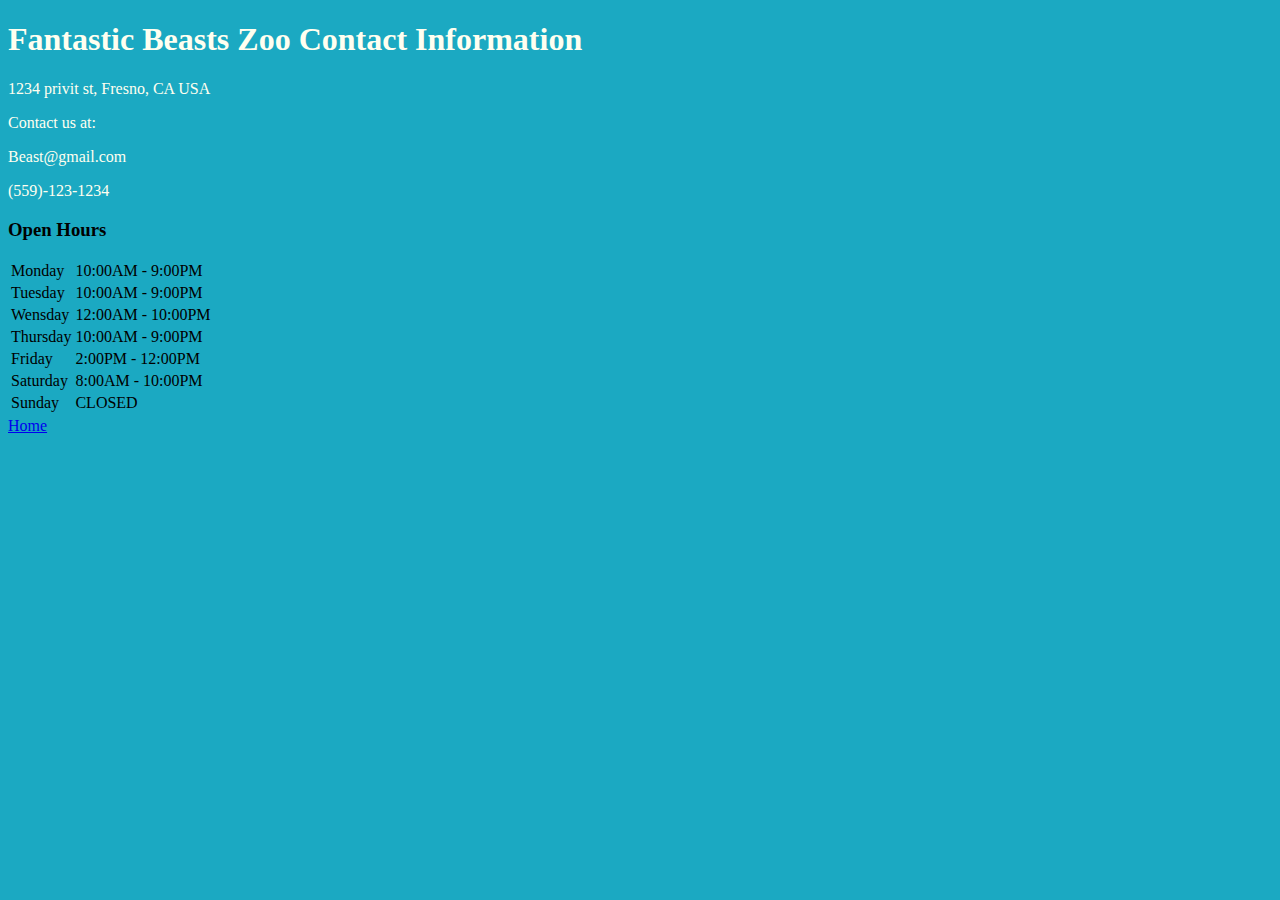
<file: contactUs.html>
<!DOCTYPE html>
<html>
<head>
    <meta charset="utf-8">
    <meta name="viewport" content="width=device-width">
    <title>repl.it</title>
    <link href="style.css" rel="stylesheet" type="text/css" />
</head>
<body>
<h1>Fantastic Beasts Zoo Contact Information</h1>
<p>1234 privit st, Fresno, CA USA</p>
<p> Contact us at:</p>
<p>Beast@gmail.com</p>
<p>(559)-123-1234</p>
<table>
    <h3> Open Hours </h3>
    <tr>
        <td>Monday</td>
        <td>10:00AM - 9:00PM </td>
    </tr>
    <tr>
        <td>Tuesday</td>
        <td>10:00AM - 9:00PM</td>
    </tr>
    <tr>
        <td>Wensday</td>
        <td>12:00AM - 10:00PM</td>
    </tr>
    <tr>
        <td>Thursday</td>
        <td>10:00AM - 9:00PM</td>
    </tr>
    <tr>
        <td>Friday</td>
        <td>2:00PM - 12:00PM</td>
    </tr>
    <tr>
        <td>Saturday</td>
        <td>8:00AM - 10:00PM</td>
    </tr>
    <tr>
        <td>Sunday</td>
        <td> CLOSED</td>
    </tr>
    <tr>
    </tr>
</table>
<a href="index.html"> Home </a>
</body>
</html>
</file>
<file: style.css>
body {
    background-color:#1ba9c2
}
h1 {
    color:ivory
}
h2 {
    color:ivory
}
p {
    color:ivory
}
</file>
